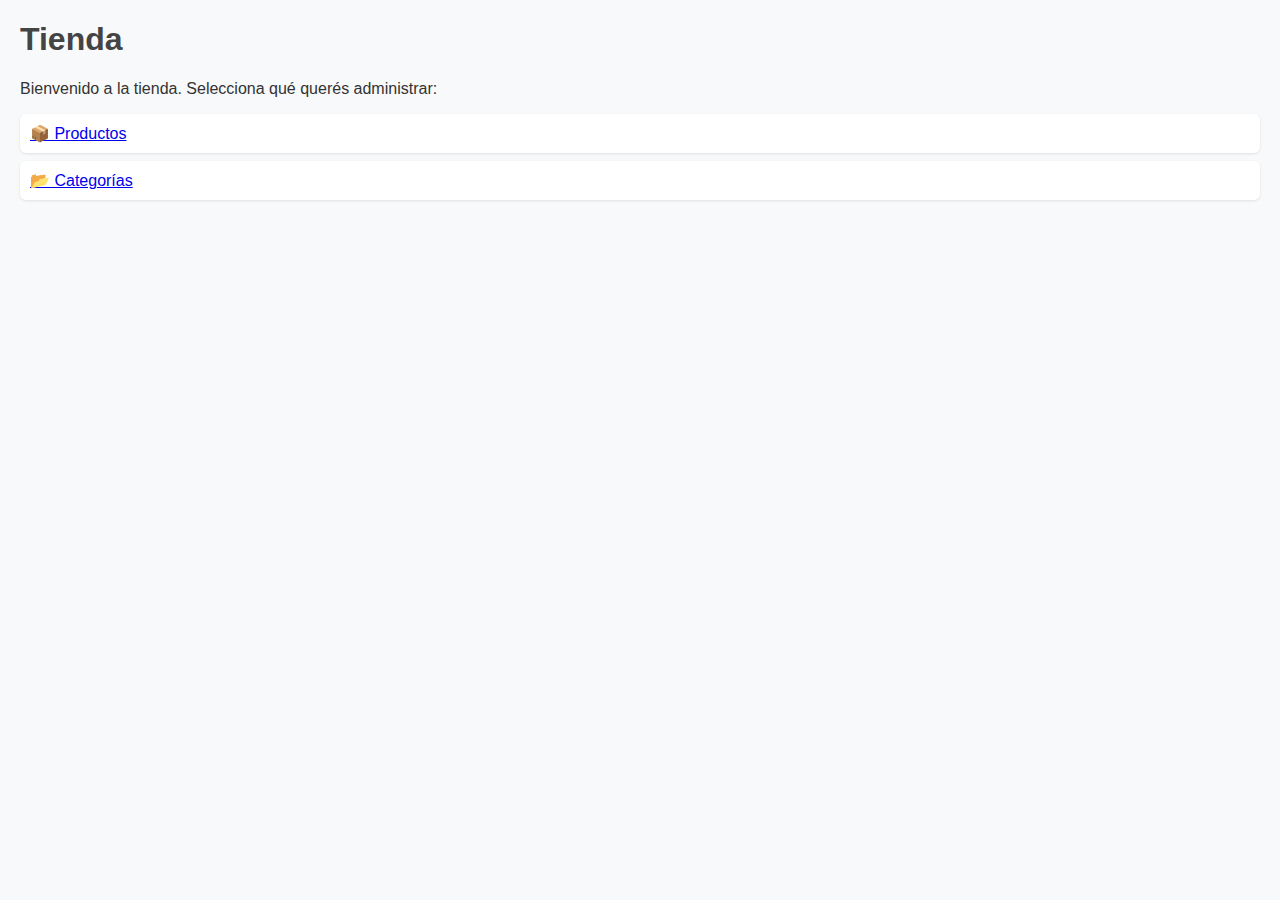
<file: src/main/resources/static/index.html>
<!DOCTYPE html>
<html lang="es">
<head>
  <meta charset="UTF-8">
  <title>Tienda</title>
  <link rel="stylesheet" href="styles.css">
</head>
<body>
  <h1>Tienda</h1>
  <p>Bienvenido a la tienda. Selecciona qué querés administrar:</p>

  <nav>
    <ul>
      <li><a href="productos.html">📦 Productos</a></li>
      <li><a href="categorias.html">📂 Categorías</a></li>
    </ul>
  </nav>
</body>
</html>
</file>
<file: src/main/resources/static/styles.css>
body {
  font-family: Arial, sans-serif;
  margin: 20px;
  background: #f8f9fa;
  color: #333;
}

h1, h2 {
  color: #444;
}

form {
  display: flex;
  gap: 10px;
  margin-bottom: 20px;
  background: white;
  padding: 15px;
  border-radius: 8px;
  box-shadow: 0 2px 5px rgba(0,0,0,0.1);
}

form input, form select, form button {
  padding: 8px;
  font-size: 14px;
}

form button {
  background-color: #007bff;
  color: white;
  border: none;
  cursor: pointer;
  transition: background 0.2s ease;
}

form button:hover {
  background-color: #0056b3;
}

ul {
  list-style: none;
  padding: 0;
}

li {
  background: white;
  padding: 10px;
  margin-bottom: 8px;
  border-radius: 6px;
  box-shadow: 0 1px 3px rgba(0,0,0,0.1);
}
</file>
